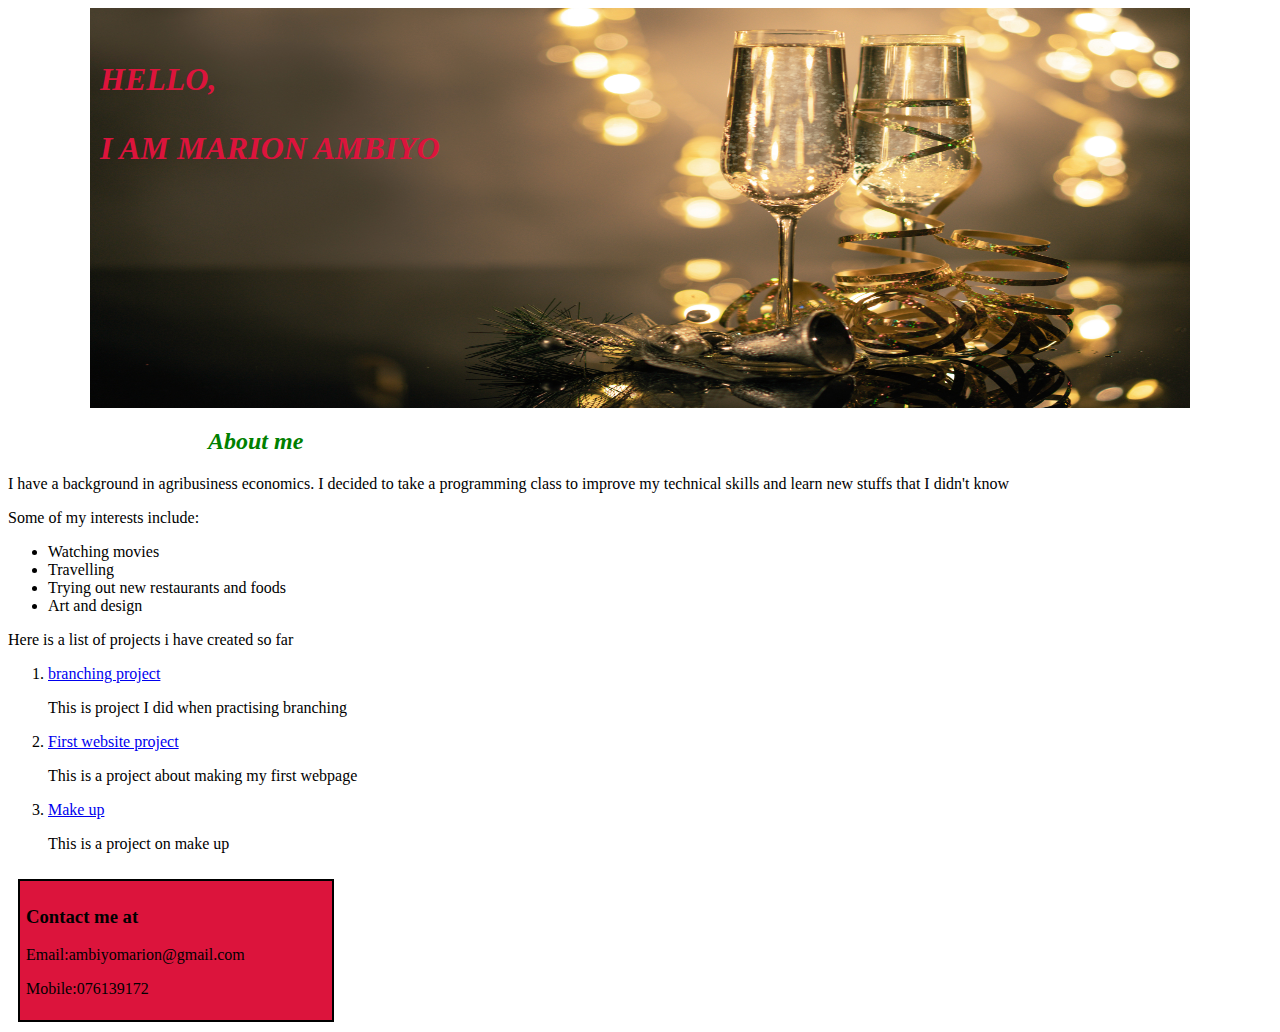
<file: index.html>
<!DOCTYPE html>
<html lang="en" dir="ltr">
    <head>
        <link rel="stylesheet" href="css/styles.css" type="text/css">
        <title>Landingpage</title>
    </head>
    <body>
        <h1>
            <p><strong>HELLO,</strong></p>
           <p>I AM MARION AMBIYO</p></h1>
        <img src="glasses.jpg" height="400" width="1100" alt="A photo of a girl" class="centre">
        <div class = "about">
            <h2>About me</h2>
            <p>I have a background in agribusiness economics.
            I decided to take a programming class to improve my technical skills and learn new stuffs that I didn't know
            <p>Some of my interests include:</p>
            <ul>
                <li>Watching movies</li>
                <li>Travelling</li>
                <li>Trying out new restaurants and foods</li>
                <li>Art and design</li>
            </ul>
            <p>Here is a list of projects i have created so far</p>
            <ol>
                <li><a href="https://github.com/ambiyo-marion/branching-project">branching project</a></li>
                <p>This is project I did when practising branching</p>
                <li><a href="https://github.com/ambiyo-marion/first-website-project">First website project</a></li>
                <p>This is a project about making my first webpage</p>
                <li><a href="https:/github.com/ambiyo-marion/make-up">Make up</a></li>
                <p> This is a project on make up</p>
            </ol>
        <div class="contact">
            <h3>Contact me at</h3>
            <p>Email:ambiyomarion@gmail.com</p>
            <p>Mobile:076139172</p>
        </div>
        

            

        </div>
    </body>
</html>
</file>
<file: css/styles.css>
.centre {
    display: block;
    margin-left: auto;
    margin-right: auto;
    widows: 50%;
}
    h1 {
        position: absolute;
        left: 100px;
        color: crimson;
        font-style: oblique;
    }
    h2 {
        position: relative;
        left: 200px;
        font-style:italic;
        color: green;
    }

    .contact{
        border: 2px solid black;
        padding: 6px;
        margin: 10px;
        background-color: crimson;
        width: 300px;
        float: left;
    }
    body {
        background-color: thitsle; 
    }
</file>
